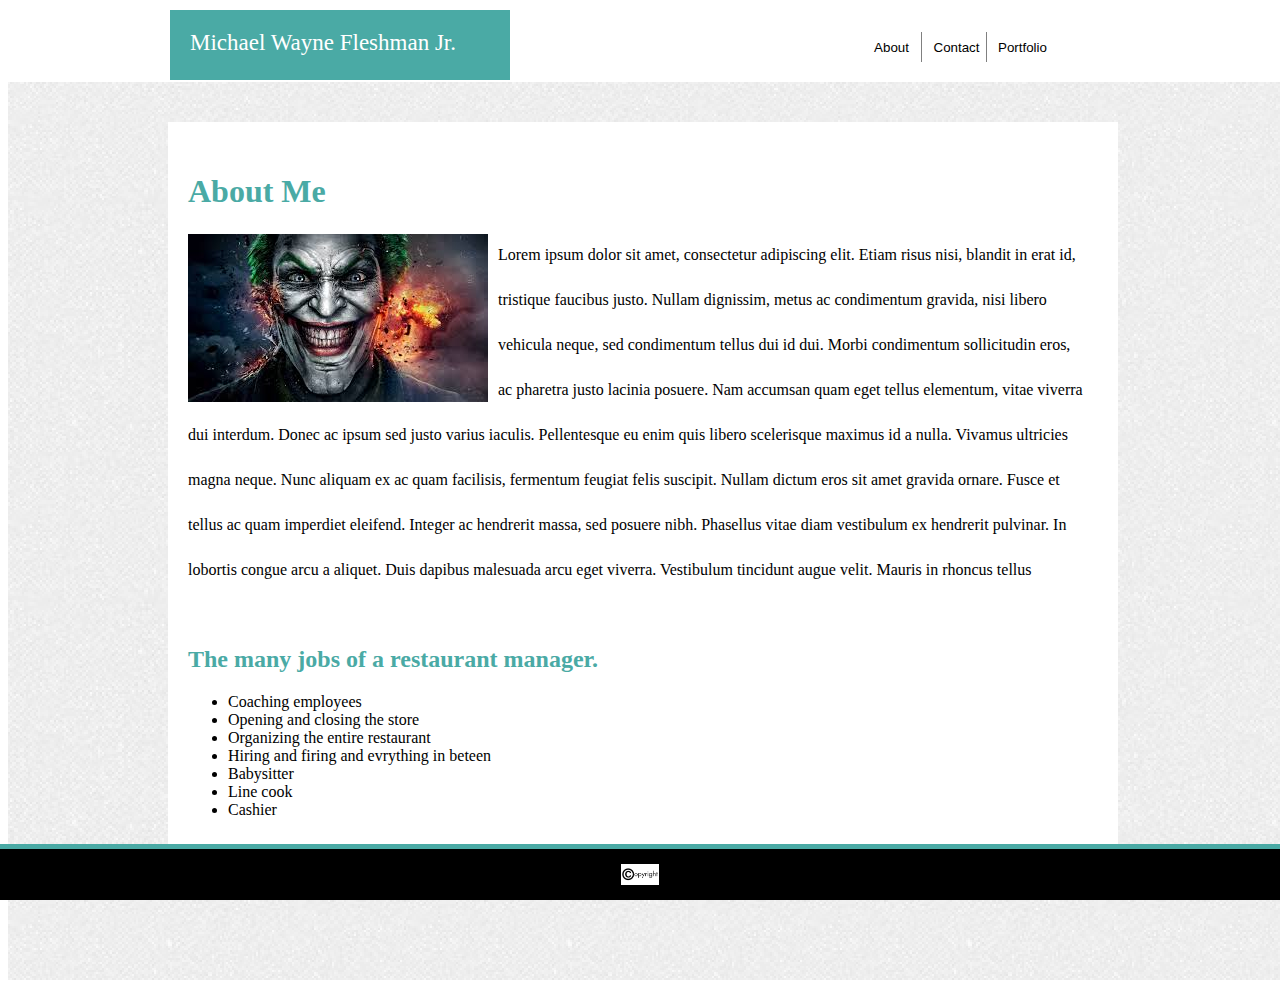
<file: index.html>
<!DOCTYPE html>
<html>
<head>
    <meta charset="utf-8" />
    <meta http-equiv="X-UA-Compatible" content="IE=edge">
    <title>Bio Page</title>
    <meta name="viewport" content="width=device-width, initial-scale=1">
    <link rel="stylesheet" type="text/css" media="screen" href="assets/css/style.css" />
    <script src="assets/main.js"></script>
        
</head>
<body>
    
    <header>
        <div class="myname">Michael Wayne Fleshman Jr.</div>
        <div class="topnav">
            <button class="button1" type="button" onclick="aboutbutton();">About</button> 
            <button class="button2" type="button" onclick="contactbutton();">Contact</button>
            <button class="button3" type="button" onclick="portfoliobutton();">Portfolio</button>
        </div>
    </header>

    <div class="pagebackground">
        <div class="aboutme">
            <h1>About Me</h1>
            <p class=".normal" style="line-height:45px;"><img  class="aboutimg" src="assets/images/joker.jpg">Lorem ipsum dolor sit amet, consectetur adipiscing elit. Etiam risus nisi, blandit in erat id, tristique faucibus justo. Nullam dignissim, metus ac condimentum gravida, nisi libero vehicula neque, sed condimentum tellus dui id dui. Morbi condimentum sollicitudin eros, ac pharetra justo lacinia posuere. Nam accumsan quam eget tellus elementum, vitae viverra dui interdum. Donec ac ipsum sed justo varius iaculis. Pellentesque eu enim quis libero scelerisque maximus id a nulla. Vivamus ultricies magna neque. Nunc aliquam ex ac quam facilisis, fermentum feugiat felis suscipit. Nullam dictum eros sit amet gravida ornare. Fusce et tellus ac quam imperdiet eleifend. Integer ac hendrerit massa, sed posuere nibh. Phasellus vitae diam vestibulum ex hendrerit pulvinar. In lobortis congue arcu a aliquet. Duis dapibus malesuada arcu eget viverra. Vestibulum tincidunt augue velit. Mauris in rhoncus tellus</p>
        
        <br>
        <h2>The many jobs of a restaurant manager.</h2>
        <ul>
        <li>Coaching employees</li>
        <li>Opening and closing the store</li>
        <li>Organizing the entire restaurant</li>
        <li>Hiring and firing and evrything in beteen</li>
        <li>Babysitter</li>
        <li>Line cook</li>
        <li>Cashier</li>
        </ul>
        </div>
    </div>
    
    
    <footer class="footer">
        <img src="assets/images/copyrightimage.png" alt="copyright" class="copyright">
    </footer>
</body>
</html>
</file>
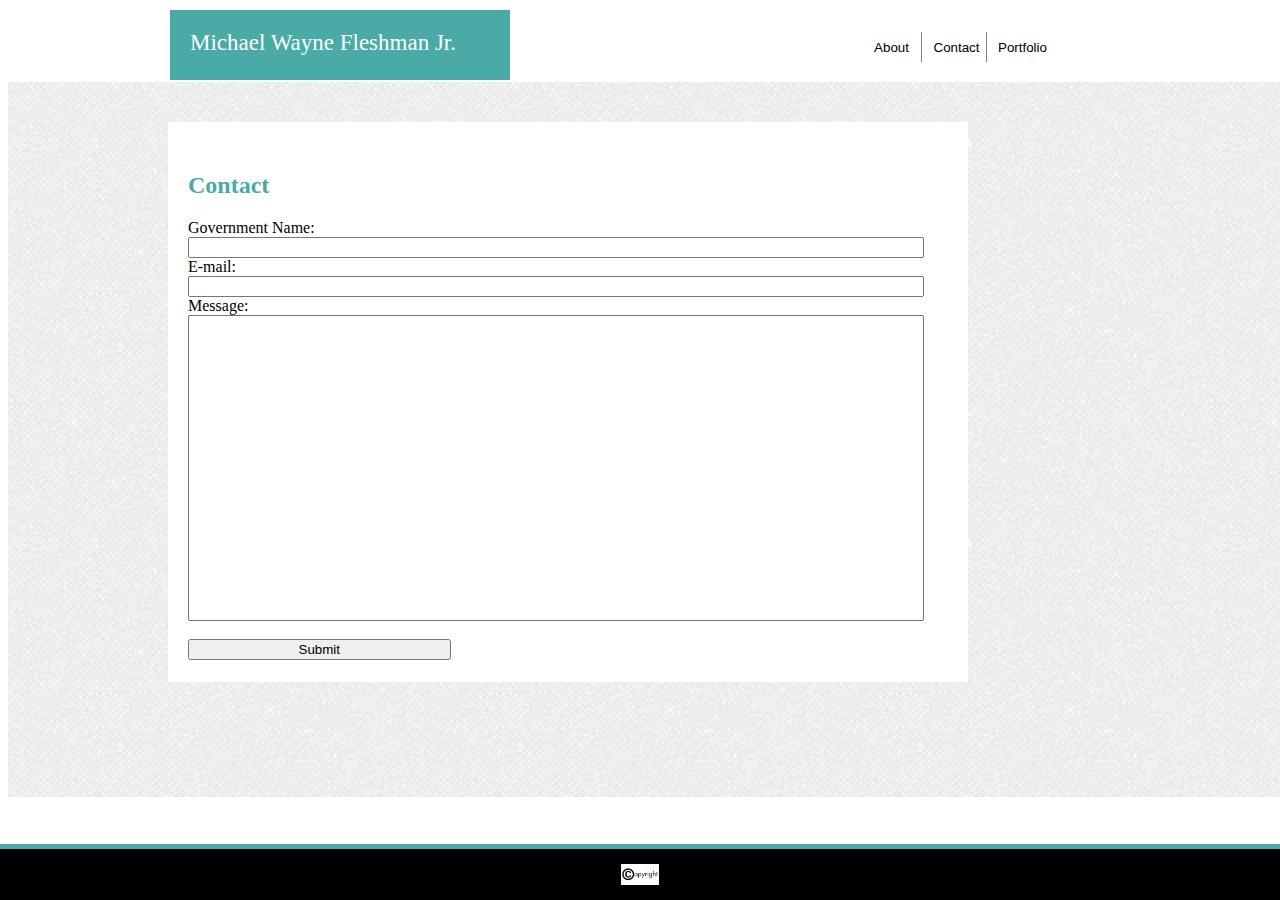
<file: contact.html>
<!DOCTYPE html>
<html>
<head>
    <meta charset="utf-8" />
    <meta http-equiv="X-UA-Compatible" content="IE=edge">
    <title>Page Title</title>
    <meta name="viewport" content="width=device-width, initial-scale=1">
    <link rel="stylesheet" type="text/css" media="screen" href="assets/css/style.css" />
    <script src="assets/main.js"></script>
</head>
<body>
    <header>
        <div class="myname">Michael Wayne Fleshman Jr.</div>
        <div class="topnav">
            <button class="button1" type="button" onclick="aboutbutton();">About</button> 
            <button class="button2" type="button" onclick="contactbutton();">Contact</button>
            <button class="button3" type="button" onclick="portfoliobutton();">Portfolio</button>
        </div>
    </header>
    <div class="pagebackground">
        <div class="contactpage">
            <h2>Contact</h2>
            <form>
                Government Name:<br>
                <input type="text" name="governmentname" size="100">
                <br>
                E-mail:<br>
                <input type="email" name="email" size="100">
                <br>
                Message:<br>
                <input name="message" style="height:300px;">
                <br>
                <br>
                <input type="submit" value="Submit" style="width:35%;">
                <br><br>
            </form>
        </div>
    </div>
    <footer class="footer">
            <img src="assets/images/copyrightimage.png" alt="copyright" class="copyright">
        </footer>
</body>
</html>
</file>
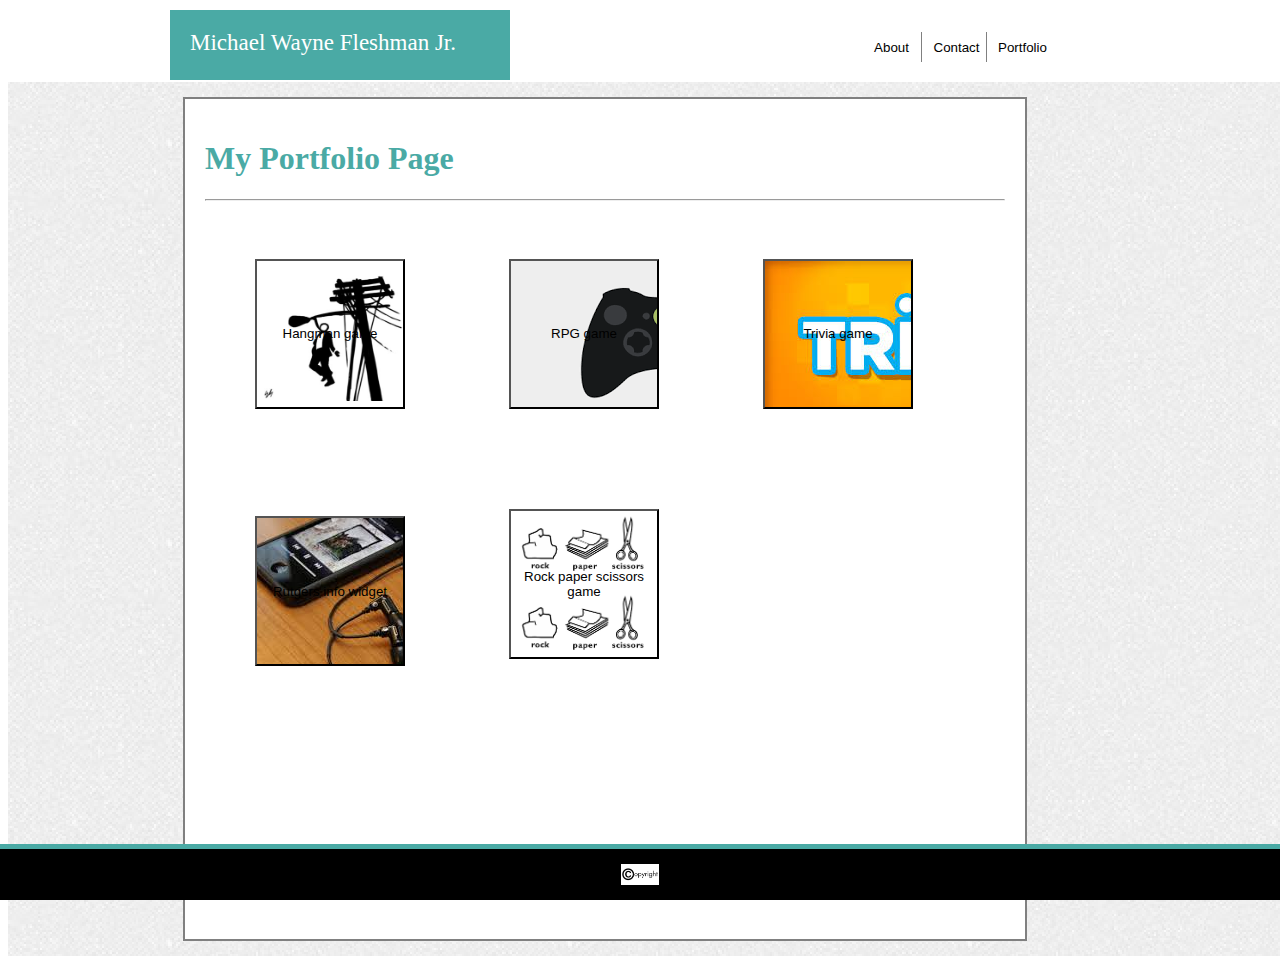
<file: portfolio.html>
<!DOCTYPE html>
<html>
<head>
    <meta charset="utf-8" />
    <meta http-equiv="X-UA-Compatible" content="IE=edge">
    <title>Page Title</title>
    <meta name="viewport" content="width=device-width, initial-scale=1">
    <link rel="stylesheet" type="text/css" media="screen" href="assets/css/style.css" />
    <script src="assets/main.js"></script>
</head>
<body>
    <header>
        <div class="myname">Michael Wayne Fleshman Jr.</div>
        <div class="topnav">
            <button class="button1" type="button" onclick="aboutbutton();">About</button> 
            <button class="button2" type="button" onclick="contactbutton();">Contact</button>
            <button class="button3" type="button" onclick="portfoliobutton();">Portfolio</button>
        </div>
    </header>
    <div class="pagebackground">
        <div class="portfoliopage">
            <h1>My Portfolio Page</h1>
            <hr>
                <button class="portbutton1" type="image" onclick="portbutton1()">Hangman game</button>
                <button class="portbutton2" type="image" onclick="portbutton2()">RPG game</button>
                <button class="portbutton3" type="image" onclick="portbutton3()">Trivia game</button>
                <button class="portbutton4" type="image" onclick="portbutton4()">Rutgers info widget</button>
                <button class="portbutton5" type="image" onclick="portbutton5()">Rock paper scissors game</button>
        </div>


    </div>
    <footer class="footer">
            <img src="assets/images/copyrightimage.png" alt="copyright" class="copyright">
    </footer>
</body>
</html>
</file>
<file: assets/css/style.css>
.myname {
    width: 300px;
    height: 30px;
    padding: 20px;
    margin-left: 160px;
    border: 2px solid;
    font-size: 23px;
    font-family: "Georgia", Times, Times New Roman, serif;
    background-color: #4aaaa5;
    color: #ffffff;
    
}
.topnav {
    float: right;
    margin: -50px 220px 0px -50px;
    padding: 0px;
    text-align: center;
    font-family: Georgia, Times, "Times New Roman", serif;
    font-size: 20px;
    background-color: #ffffff;
    border-color: #cccccc;

}
.pagebackground {
    height: 100%;
    width: 100%;
    background-image: url("../images/background.png");
    padding: 15px;

}
h1 {
    font-family: Georgia, Times, "Times New Roman", serif;
    color: #4aaaa5;

}
h2 {
    font-family: Georgia, Times, "Times New Roman", serif;
    color: #4aaaa5;

}
.aboutme {
    width: 900px;
    height: 100%; 
    border: 1px #777777 ;
    padding: 30px 30px 30px 20px;
    margin: 25px 20px 100px 145px;
    background-color: #ffffff;

}
.normal {
    padding-top: 15px;
    border-top:  3px solid #777777;
    border-radius: 1px;
    overflow: auto;
    line-height: 3px;
    font-family: "Arial", "Helvetica Neue", sans serif;

}
.aboutimg {
    padding-top: 2px;
    padding-right: 10px;
    float: left;
    overflow: auto;

}
.contactpage{
    width: 750px;
    height: 500px; 
    border: 1px #777777 ;
    padding: 30px 30px 30px 20px;
    margin: 25px 20px 100px 145px;
    background-color: #ffffff;

}
.portfoliopage {
    width: 800px;
    height: 800px;
    padding: 20px;
    margin-left: 160px;
    border: 2px solid grey;
    background-color: white;


}
.button1{
    height: 30px;
    width: 60px;
    border: none;
    border-right: 1px solid grey;
    background-color: white;
    
}
.button2{
    height: 30px;
    width: 60px;
    border: none;
    border-right: 1px solid grey;
    background-color: white;

}
.button3{
    height: 30px;
    width: 60px;
    background-color: white;
    border: none;

}
.footer{
    position: fixed;
    left: 0%;
    right: 0%;
    bottom: 0%;
    padding: 15px 0px 15px 0px;
    border-top: 5px solid #4aaaa5;
    background-color: black;
    
}
.copyright{
    position: relative;
    display: block;
    margin-left: auto;
    margin-right: auto;
    width: 3%;
    
}
button:hover, input:hover{
    color: purple;

}
button:active, input:active{
    color: blue;

}
button:focus, input:focus {
    color: red;

}
.portbutton1 {
    
    height: 150px;
    width: 150px;
    margin: 50px;
    padding: 5px;
    background-image: url("../images/hangmanimg.jpeg");
    background-size: contain;
    
}
.portbutton2 {
    
    height: 150px;
    width: 150px;
    margin: 50px;
    padding: 5px;
    background-image: url("../images/rpgimg.png");
    background-image: contain;
}
.portbutton3 {
    
    height: 150px;
    width: 150px;
    margin: 50px;
    padding: 5px;
    background-image: url("../images/triviaimg.jpeg");
    background-image: contain;

}
.portbutton4 {
    
    height: 150px;
    width: 150px;
    margin: 50px;
    padding: 5px;
    background-image: url("../images/rutgersimg.jpeg");
    background-image: contain;

}
.portbutton5 {
    
    height: 150px;
    width: 150px;
    margin: 50px;
    background-image: url("../images/rockpaperscissors.png");
    background-size: contain;

}
input {
    width: 728px;
    
}
@media screen and (max-width: 640px) {
    .myname {
        margin-left: 0;
    }
    .aboutme {
        width: 500px;
        margin: 25px;
        padding: 20px;
    }
    
    header {
        width: 400px;
    }
    .portfoliopage {
        width: 50%;
        height: 100%;
    }
    .contactpage {
        width: 50%;
        
    }
    input {
        max-width: 30em;
    }
    
}
@media screen and (max-width: 768px) {
    .aboutme {
        width: 650px;
        margin: 35px;
        margin-right: 100px;
        padding: 15px;

    }
    .contactpage {
        width: 65%;
        margin-left: 100px;
        
    }
    input, textarea {
        width: 500px;
    }
    .portfoliopage {
        height: 100%;
    }

}
@media screen and (max-width: 980px) {
    .topnav {
        float: none;
        margin: 15px;
        margin-left: -100px;
    }
    .contactpage {
        width: 75%;
        margin-left: 100px;

    }
    input, textarea {
        max-width: 50em;

    }
    .aboutme {
        width: 65%;
        margin-left: 100px;

    }
    .portfoliopage {
        width: 65%;
        margin-left: 100px;
    }
}
</file>
